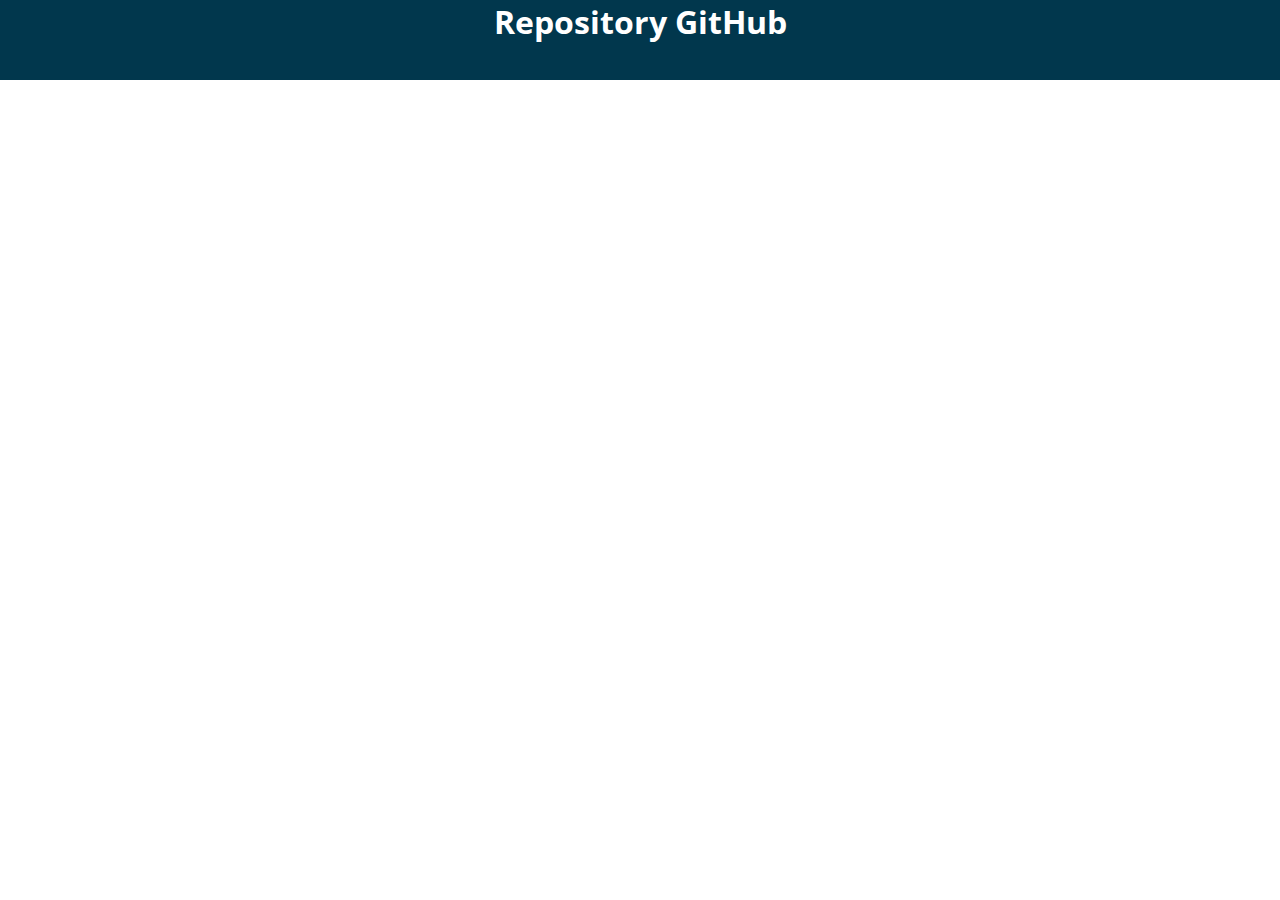
<file: index.html>
<!DOCTYPE html>
<html lang="en">

<head>
    <meta charset="UTF-8">
    <meta name="viewport" content="width=device-width, initial-scale=1.0">
    <title>GitHub</title>
    <link rel="stylesheet" href="index.css">
    <link rel="shortcut icon" href="https://image.flaticon.com/icons/svg/2181/2181135.svg" type="image/x-icon">
</head>

<body>
    <header>
        <h1 class="title">Repository GitHub</h1>


    </header>


    <table id="table">
    </table>
    <script src="index.js"></script>
</body>

</html>
</file>
<file: index.css>
@import url('https://fonts.googleapis.com/css2?family=Open+Sans+Condensed:ital,wght@1,300&display=swap');

*{
    margin: 0;
    padding: 0;
    font-family: 'Open Sans Condensed', sans-serif;
}


header{
    background-color: #01374d;
    height: 5em;
}

.title{
    
    text-align: center;
    color: rgb(255, 255, 255);
    
}




#logo{
    width: 20%;
    height: 20%;
}

label{
    margin-top: 500px;
    text-align: left;
}


table td, tr {
    
  
    color: rgb(255, 255, 255);
    position: relative;
    text-align: center;
    border-radius: 5px;
    background-color: #01374dcb;
   
 

}

table {
    margin-top: 40px;
    border-collapse: collapse;
    position: relative;
    left: 30%;
    align-items: center;
    justify-items: center;
    
}
</file>
